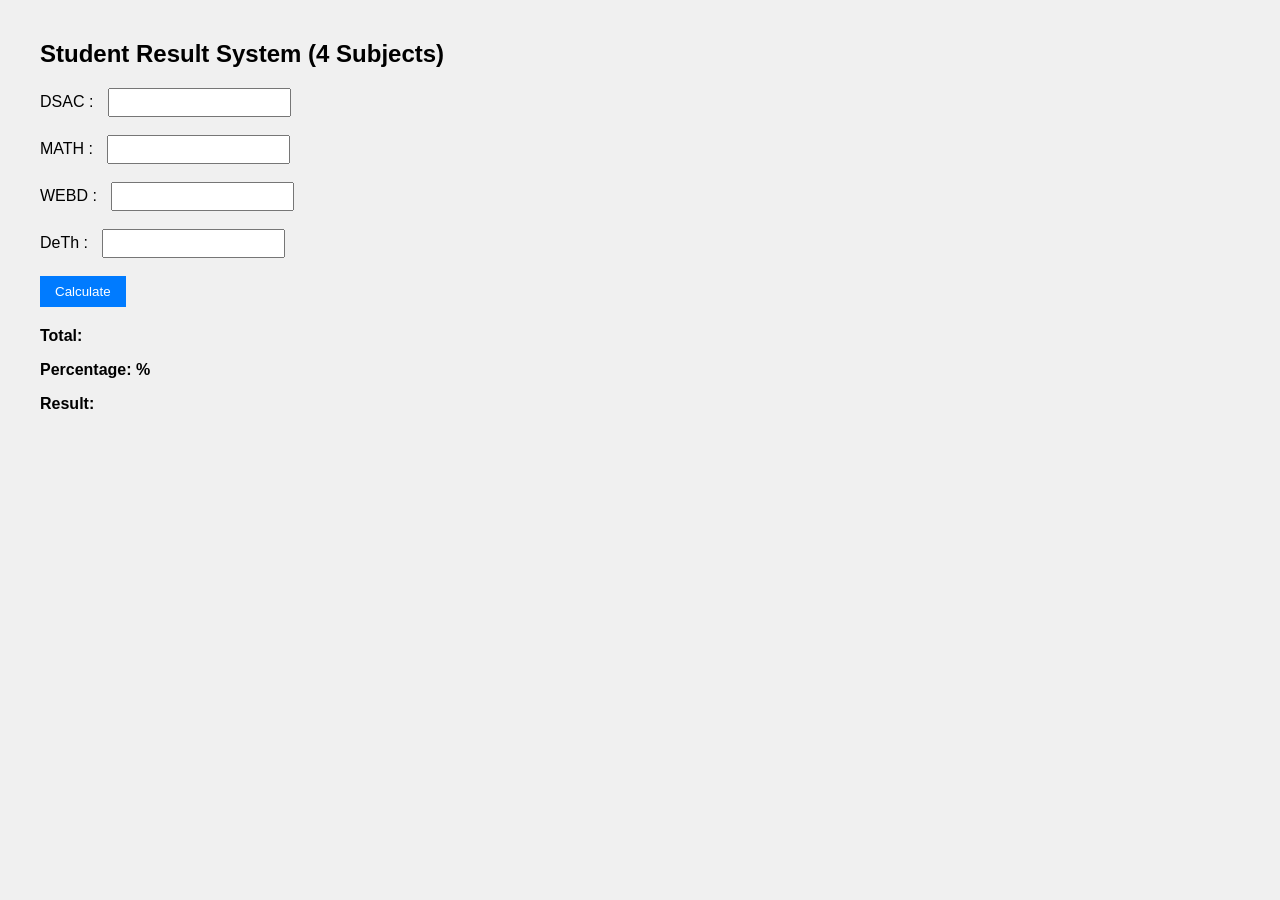
<file: index.html>
<!DOCTYPE html>
<html>
<head>
    <title>Student Result</title>
    <link rel="stylesheet" href="style.css">
</head>
<body>
    <h2>Student Result System (4 Subjects)</h2>
    DSAC    : <input type="number" id="sub1"><br><br>
    MATH  : <input type="number" id="sub2"><br><br>
    WEBD    : <input type="number" id="sub3"><br><br>
    DeTh    : <input type="number" id="sub4"><br><br>
    
    <button id="calcBtn">Calculate</button>

    <div id="result">
        <p>Total: <span id="total"></span></p>
        <p>Percentage: <span id="percentage"></span>%</p>
        <p>Result: <span id="grade"></span></p>
    </div>

    <script src="script.js"></script>
</body>
</html>
</file>
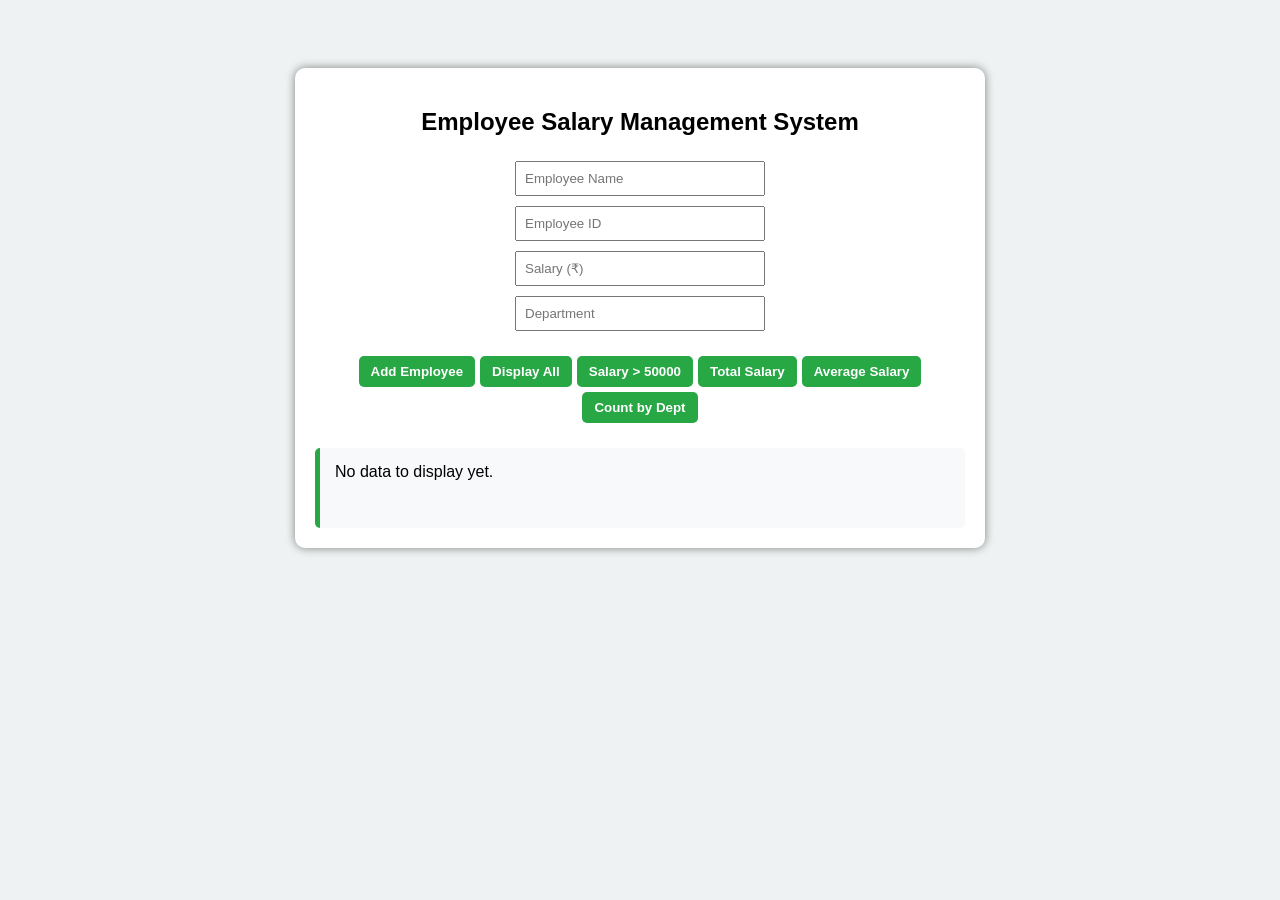
<file: ex5.html>
<!DOCTYPE html>
<html lang="en">
<head>
    <meta charset="UTF-8">
    <meta name="viewport" content="width=device-width, initial-scale=1.0">
    <title>Employee Salary Management System</title>
    <style>
        body {
            font-family: Arial, sans-serif;
            background-color: #eef2f3;
            text-align: center;
            padding: 20px;
        }
        .container {
            width: 650px;
            margin: 40px auto;
            padding: 20px;
            background: white;
            border-radius: 10px;
            box-shadow: 0 0 10px gray;
        }
        .input-group {
            margin-bottom: 15px;
        }
        input {
            padding: 8px;
            margin: 5px;
            width: 80%;
            max-width: 250px;
            box-sizing: border-box;
        }
        .button-group {
            margin-top: 20px;
            display: flex;
            flex-wrap: wrap;
            justify-content: center;
            gap: 5px;
        }
        button {
            padding: 8px 12px;
            background-color: #28a745;
            color: white;
            border: none;
            border-radius: 5px;
            cursor: pointer;
            font-weight: bold;
        }
        button:hover {
            background-color: #1e7e34;
        }
        #output {
            margin-top: 25px;
            padding: 15px;
            background-color: #f8f9fa;
            border-radius: 5px;
            border-left: 5px solid #28a745;
            text-align: left;
            min-height: 50px;
        }
    </style>
</head>
<body>

<div class="container">
    <h2>Employee Salary Management System</h2>
    
    <div class="input-group">
        <input type="text" id="name" placeholder="Employee Name"><br>
        <input type="text" id="empId" placeholder="Employee ID"><br>
        <input type="number" id="salary" placeholder="Salary (₹)"><br>
        <input type="text" id="dept" placeholder="Department">
    </div>

    <div class="button-group">
        <button onclick="addEmployee()">Add Employee</button>
        <button onclick="displayEmployees()">Display All</button>
        <button onclick="filterSalary()">Salary > 50000</button>
        <button onclick="totalSalary()">Total Salary</button>
        <button onclick="averageSalary()">Average Salary</button>
        <button onclick="countDepartment()">Count by Dept</button>
    </div>

    <div id="output">No data to display yet.</div>
</div>

<script>
    // System State Array
    let employees = [];

    // 1. Add Employee
    function addEmployee() {
        let name = document.getElementById("name").value.trim();
        let empId = document.getElementById("empId").value.trim();
        let salary = parseFloat(document.getElementById("salary").value);
        let dept = document.getElementById("dept").value.trim();

        if (name === "" || empId === "" || isNaN(salary) || dept === "") {
            alert("Please fill all fields properly");
            return;
        }

        let employee = {
            name: name,
            id: empId,
            salary: salary,
            department: dept
        };

        employees.push(employee);
        alert("Employee Added Successfully!");

        // Clear forms safely
        document.getElementById("name").value = "";
        document.getElementById("empId").value = "";
        document.getElementById("salary").value = "";
        document.getElementById("dept").value = "";
    }

    // 2. Display All Employees
    function displayEmployees() {
        if (employees.length === 0) {
            document.getElementById("output").innerHTML = "No employee records found.";
            return;
        }
        
        let output = "<strong>All Employees:</strong><br><hr>";
        employees.forEach(emp => {
            output += `<strong>Name:</strong> ${emp.name} | <strong>ID:</strong> ${emp.id} | <strong>Salary:</strong> ₹${emp.salary.toLocaleString('en-IN')} | <strong>Dept:</strong> ${emp.department}<br>`;
        });
        document.getElementById("output").innerHTML = output;
    }

    // 3. Filter Salary > 50,000
    function filterSalary() {
        let filtered = employees.filter(emp => emp.salary > 50000);
        if (filtered.length === 0) {
            document.getElementById("output").innerHTML = "No employees earn more than ₹50,000.";
            return;
        }

        let output = "<strong>Employees with Salary > ₹50,000:</strong><br><hr>";
        filtered.forEach(emp => {
            output += `<strong>Name:</strong> ${emp.name} | <strong>Salary:</strong> ₹${emp.salary.toLocaleString('en-IN')}<br>`;
        });
        document.getElementById("output").innerHTML = output;
    }

    // 4. Calculate Total Salary
    function totalSalary() {
        let total = employees.reduce((sum, emp) => sum + emp.salary, 0);
        document.getElementById("output").innerHTML = "<strong>Total Salary Payout:</strong> ₹" + total.toLocaleString('en-IN');
    }

    // 5. Calculate Average Salary
    function averageSalary() {
        if (employees.length === 0) {
            document.getElementById("output").innerHTML = "No employee records available to average.";
            return;
        }
        let total = employees.reduce((sum, emp) => sum + emp.salary, 0);
        let avg = total / employees.length;
        document.getElementById("output").innerHTML = "<strong>Average Salary:</strong> ₹" + avg.toFixed(2);
    }

    // 6. Count by Department 
    function countDepartment() {
        if (employees.length === 0) {
            document.getElementById("output").innerHTML = "No employee records available.";
            return;
        }
        
        let deptName = prompt("Enter Department Name:");
        if (!deptName) return; // Guard logic if cancel is pressed

        let count = employees.filter(emp => emp.department.toLowerCase() === deptName.trim().toLowerCase()).length;
        document.getElementById("output").innerHTML = "<strong>Employees in " + deptName + ":</strong> " + count;
    }
</script>

</body>
</html>
</file>
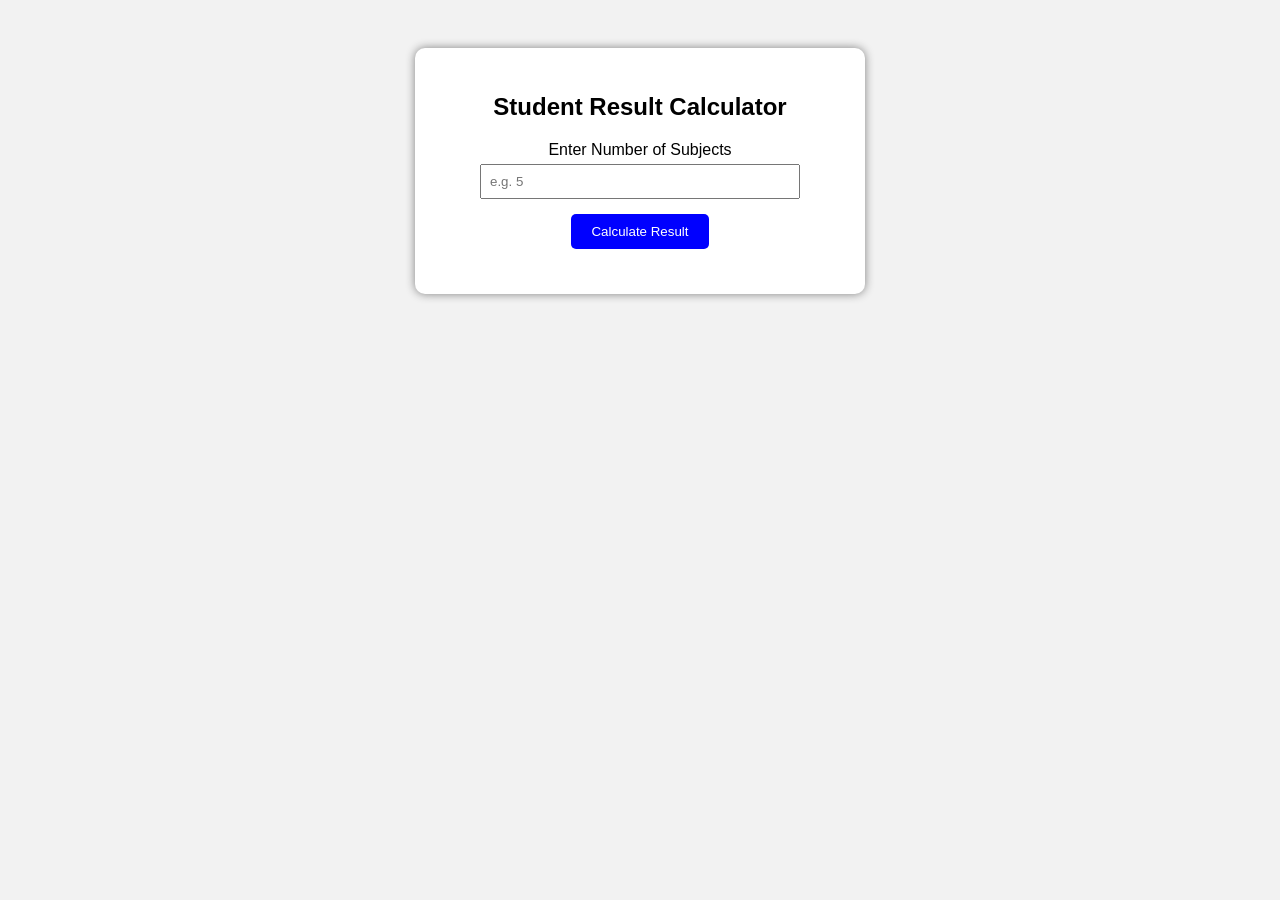
<file: exp4.html>
<!DOCTYPE html>
<html>
<head>
    <title>Student Result Calculator</title>
    <style>
        body {
            font-family: Arial, sans-serif;
            background-color: #f2f2f2;
            text-align: center;
            padding: 40px;
        }
        .container {
            background: white;
            padding: 25px;
            width: 400px;
            margin: auto;
            border-radius: 10px;
            box-shadow: 0px 0px 10px gray;
        }
        input {
            padding: 8px;
            width: 80%;
            margin-top: 5px;
            box-sizing: border-box;
        }
        button {
            padding: 10px 20px;
            background-color: blue;
            color: white;
            border: none;
            border-radius: 5px;
            cursor: pointer;
            margin-top: 15px;
        }
        button:hover {
            background-color: darkblue;
        }
        #result {
            margin-top: 20px;
            font-weight: bold;
            font-size: 18px;
            line-height: 1.6; /* Spaces out the result lines nicely */
        }
    </style>
</head>
<body>

<div class="container">
    <h2>Student Result Calculator</h2>
    <label for="subjects">Enter Number of Subjects</label><br>
    <input type="number" id="subjects" min="1" placeholder="e.g. 5"><br>
    <button onclick="calculateResult()">Calculate Result</button>
    <div id="result"></div>
</div>

<script>
    function calculateResult() {
        let n = parseInt(document.getElementById("subjects").value);
        
        // Validation: Ensure the user entered a valid number of subjects
        if (isNaN(n) || n <= 0) {
            alert("Please enter a valid number of subjects greater than 0.");
            return;
        }

        let total = 0;
        for (let i = 1; i <= n; i++) {
            let userInput = prompt("Enter marks for Subject " + i);
            let marks = parseFloat(userInput);
            
            // Validation: Ensure the user entered a valid number for marks
            if (isNaN(marks) || marks < 0) {
                alert("Invalid marks entered. Please try again.");
                return; // Stops execution if input is ruined
            }
            total = total + marks;
        }

        let average = total / n;
        let grade;
        let result;

        // Grade Logic
        if (average >= 90) {
            grade = "A+";
        } else if (average >= 75) {
            grade = "A";
        } else if (average >= 60) {
            grade = "B";
        } else if (average >= 50) {
            grade = "C";
        } else {
            grade = "F";
        }

        // Pass/Fail Logic
        if (average >= 40) {
            result = "<span style='color: green;'>PASS</span>";
        } else {
            result = "<span style='color: red;'>FAIL</span>";
        }

        // Display results
        document.getElementById("result").innerHTML =
            "Total Marks: " + total + "<br>" +
            "Average Marks: " + average.toFixed(2) + "<br>" +
            "Grade: " + grade + "<br>" +
            "Result: " + result;
    }
</script>

</body>
</html>
</file>
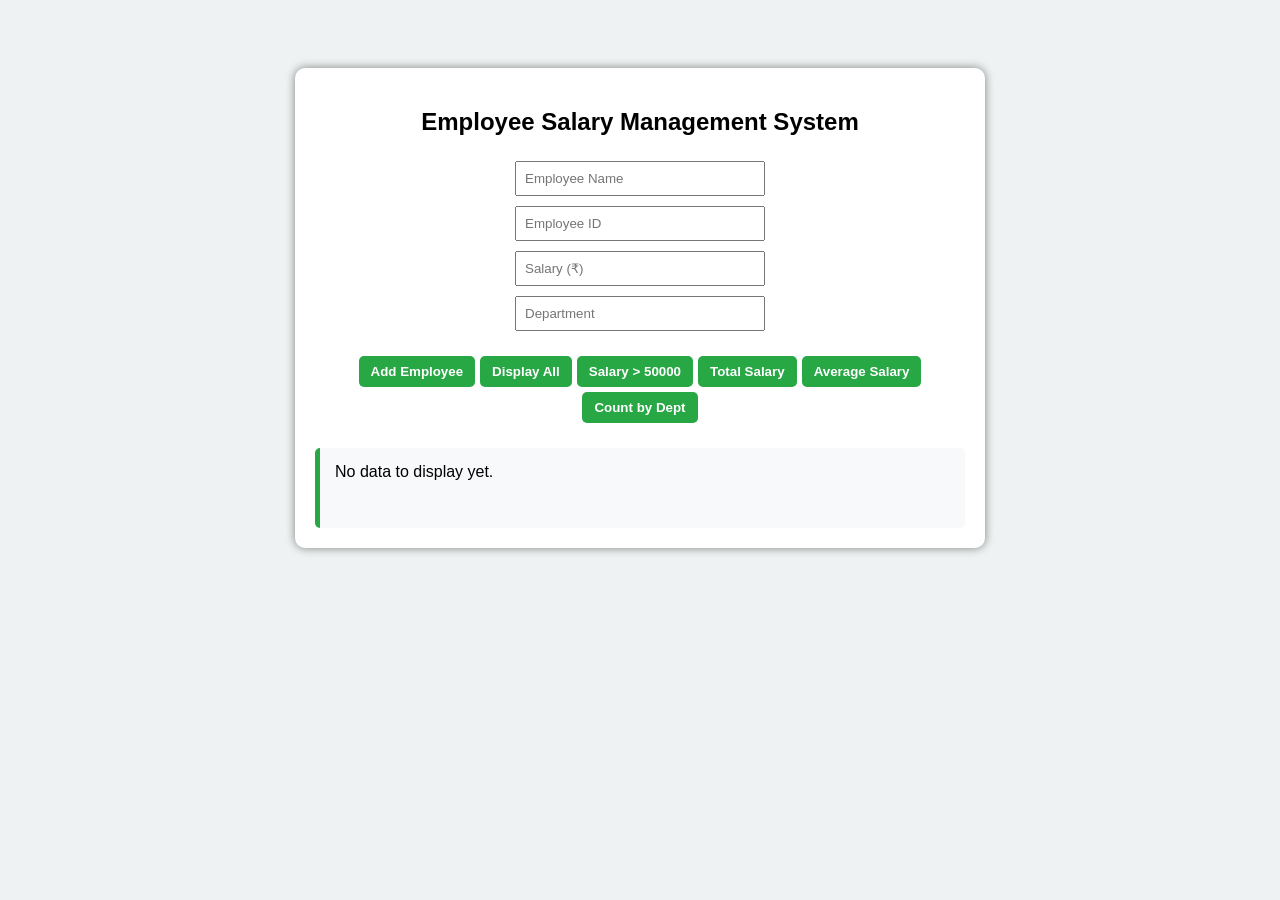
<file: exp5.html>
<!DOCTYPE html>
<html lang="en">
<head>
    <meta charset="UTF-8">
    <meta name="viewport" content="width=device-width, initial-scale=1.0">
    <title>Employee Salary Management System</title>
    <style>
        body {
            font-family: Arial, sans-serif;
            background-color: #eef2f3;
            text-align: center;
            padding: 20px;
        }
        .container {
            width: 650px;
            margin: 40px auto;
            padding: 20px;
            background: white;
            border-radius: 10px;
            box-shadow: 0 0 10px gray;
        }
        .input-group {
            margin-bottom: 15px;
        }
        input {
            padding: 8px;
            margin: 5px;
            width: 80%;
            max-width: 250px;
            box-sizing: border-box;
        }
        .button-group {
            margin-top: 20px;
            display: flex;
            flex-wrap: wrap;
            justify-content: center;
            gap: 5px;
        }
        button {
            padding: 8px 12px;
            background-color: #28a745;
            color: white;
            border: none;
            border-radius: 5px;
            cursor: pointer;
            font-weight: bold;
        }
        button:hover {
            background-color: #1e7e34;
        }
        #output {
            margin-top: 25px;
            padding: 15px;
            background-color: #f8f9fa;
            border-radius: 5px;
            border-left: 5px solid #28a745;
            text-align: left;
            min-height: 50px;
        }
    </style>
</head>
<body>

<div class="container">
    <h2>Employee Salary Management System</h2>
    
    <div class="input-group">
        <input type="text" id="name" placeholder="Employee Name"><br>
        <input type="text" id="empId" placeholder="Employee ID"><br>
        <input type="number" id="salary" placeholder="Salary (₹)"><br>
        <input type="text" id="dept" placeholder="Department">
    </div>

    <div class="button-group">
        <button onclick="addEmployee()">Add Employee</button>
        <button onclick="displayEmployees()">Display All</button>
        <button onclick="filterSalary()">Salary > 50000</button>
        <button onclick="totalSalary()">Total Salary</button>
        <button onclick="averageSalary()">Average Salary</button>
        <button onclick="countDepartment()">Count by Dept</button>
    </div>

    <div id="output">No data to display yet.</div>
</div>

<script>
    // System State Array
    let employees = [];

    // 1. Add Employee
    function addEmployee() {
        let name = document.getElementById("name").value.trim();
        let empId = document.getElementById("empId").value.trim();
        let salary = parseFloat(document.getElementById("salary").value);
        let dept = document.getElementById("dept").value.trim();

        if (name === "" || empId === "" || isNaN(salary) || dept === "") {
            alert("Please fill all fields properly");
            return;
        }

        let employee = {
            name: name,
            id: empId,
            salary: salary,
            department: dept
        };

        employees.push(employee);
        alert("Employee Added Successfully!");

        // Clear forms safely
        document.getElementById("name").value = "";
        document.getElementById("empId").value = "";
        document.getElementById("salary").value = "";
        document.getElementById("dept").value = "";
    }

    // 2. Display All Employees
    function displayEmployees() {
        if (employees.length === 0) {
            document.getElementById("output").innerHTML = "No employee records found.";
            return;
        }
        
        let output = "<strong>All Employees:</strong><br><hr>";
        employees.forEach(emp => {
            output += `<strong>Name:</strong> ${emp.name} | <strong>ID:</strong> ${emp.id} | <strong>Salary:</strong> ₹${emp.salary.toLocaleString('en-IN')} | <strong>Dept:</strong> ${emp.department}<br>`;
        });
        document.getElementById("output").innerHTML = output;
    }

    // 3. Filter Salary > 50,000
    function filterSalary() {
        let filtered = employees.filter(emp => emp.salary > 50000);
        if (filtered.length === 0) {
            document.getElementById("output").innerHTML = "No employees earn more than ₹50,000.";
            return;
        }

        let output = "<strong>Employees with Salary > ₹50,000:</strong><br><hr>";
        filtered.forEach(emp => {
            output += `<strong>Name:</strong> ${emp.name} | <strong>Salary:</strong> ₹${emp.salary.toLocaleString('en-IN')}<br>`;
        });
        document.getElementById("output").innerHTML = output;
    }

    // 4. Calculate Total Salary
    function totalSalary() {
        let total = employees.reduce((sum, emp) => sum + emp.salary, 0);
        document.getElementById("output").innerHTML = "<strong>Total Salary Payout:</strong> ₹" + total.toLocaleString('en-IN');
    }

    // 5. Calculate Average Salary
    function averageSalary() {
        if (employees.length === 0) {
            document.getElementById("output").innerHTML = "No employee records available to average.";
            return;
        }
        let total = employees.reduce((sum, emp) => sum + emp.salary, 0);
        let avg = total / employees.length;
        document.getElementById("output").innerHTML = "<strong>Average Salary:</strong> ₹" + avg.toFixed(2);
    }

    // 6.Count by Department 
    function countDepartment() {
        if (employees.length === 0) {
            document.getElementById("output").innerHTML = "No employee records available.";
            return;
        }
        
        let deptName = prompt("Enter Department Name:");
        if (!deptName) return; // Guard logic if cancel is pressed

        let count = employees.filter(emp => emp.department.toLowerCase() === deptName.trim().toLowerCase()).length;
        document.getElementById("output").innerHTML = "<strong>Employees in " + deptName + ":</strong> " + count;
    }
</script>

</body>
</html>
</file>
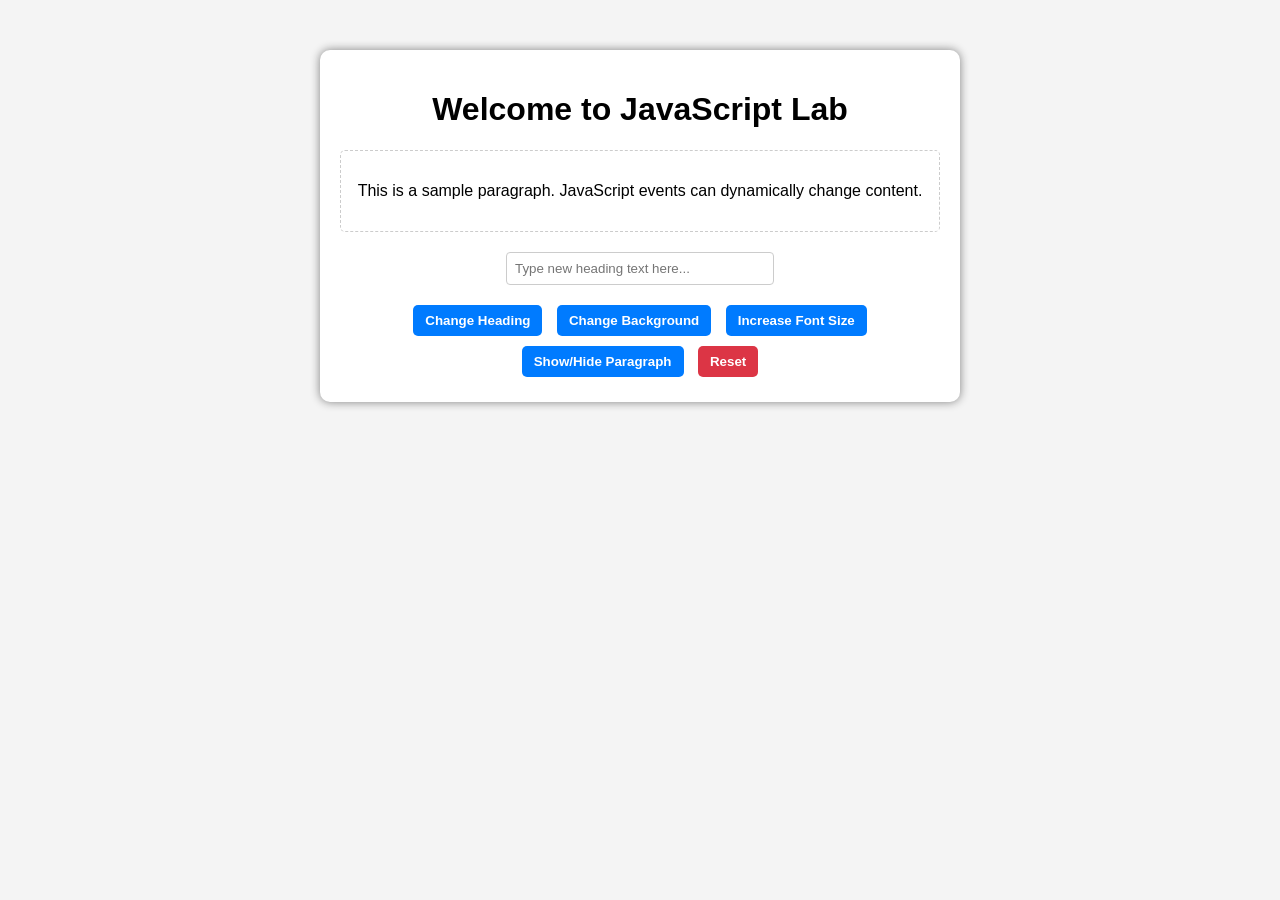
<file: exp6.html>
<!DOCTYPE html>
<html lang="en">
<head>
    <meta charset="UTF-8">
    <meta name="viewport" content="width=device-width, initial-scale=1.0">
    <title>JavaScript Lab</title>
    <style>
        body {
            font-family: Arial, sans-serif;
            background-color: #f4f4f4;
            text-align: center;
            transition: background-color 0.3s ease; /* Makes random bg color changes smooth */
        }
        .container {
            width: 600px;
            margin: 50px auto;
            padding: 20px;
            background: white;
            border-radius: 10px;
            box-shadow: 0 0 10px gray;
        }
        .content-area {
            margin: 20px 0;
            padding: 15px;
            border: 1px dashed #ccc;
            border-radius: 5px;
        }
        button {
            padding: 8px 12px;
            margin: 5px;
            background-color: #007bff;
            color: white;
            border: none;
            border-radius: 5px;
            cursor: pointer;
            font-weight: bold;
        }
        button:hover {
            background-color: #0056b3;
        }
        input {
            padding: 8px;
            width: 250px;
            margin-bottom: 15px;
            border: 1px solid #ccc;
            border-radius: 4px;
        }
    </style>
</head>
<body>

<div class="container">
    <h1 id="mainHeading">Welcome to JavaScript Lab</h1>
    
    <div class="content-area">
        <p id="paragraph">This is a sample paragraph. JavaScript events can dynamically change content.</p>
    </div>

    <input type="text" id="userInput" placeholder="Type new heading text here..."><br>

    <div class="button-group">
        <button id="changeTextBtn">Change Heading</button>
        <button id="bgColorBtn">Change Background</button>
        <button id="fontSizeBtn">Increase Font Size</button>
        <button id="toggleBtn">Show/Hide Paragraph</button>
        <button id="resetBtn" style="background-color: #dc3545;">Reset</button>
    </div>
</div>

<script>
    // Elements grabbed after DOM elements are officially loaded
    let heading = document.getElementById("mainHeading");
    let paragraph = document.getElementById("paragraph");
    let input = document.getElementById("userInput");
    let fontSize = 16;

    // 1. Change heading text (onclick using addEventListener)
    document.getElementById("changeTextBtn").addEventListener("click", function () {
        if (input.value.trim() !== "") {
            heading.innerHTML = input.value;
        } else {
            alert("Please type something in the input box first!");
        }
    });

    // 2. Change background color using random hex generator
    document.getElementById("bgColorBtn").onclick = function () {
        document.body.style.backgroundColor =
            "#" + Math.floor(Math.random() * 16777215).toString(16);
    };

    // 3. Increase font size dynamically
    document.getElementById("fontSizeBtn").addEventListener("click", function () {
        fontSize += 2;
        paragraph.style.fontSize = fontSize + "px";
    });

    // 4. Show/Hide paragraph toggler
    document.getElementById("toggleBtn").addEventListener("click", function () {
        if (paragraph.style.display === "none") {
            paragraph.style.display = "block";
        } else {
            paragraph.style.display = "none";
        }
    });

    // 5. Reset page back to defaults
    document.getElementById("resetBtn").addEventListener("click", function () {
        heading.innerHTML = "Welcome to JavaScript Lab";
        paragraph.style.display = "block";
        paragraph.style.fontSize = "16px";
        document.body.style.backgroundColor = "#f4f4f4";
        input.value = "";
        fontSize = 16;
    });
</script>

</body>
</html>
</file>
<file: style.css>
body {
    font-family: sans-serif;
    margin: 40px;
    background: #f0f0f0;
}
input {
    margin-left: 10px;
    padding: 5px;
}
button {
    padding: 8px 15px;
    background: #007bff;
    color: white;
    border: none;
    cursor: pointer;
}
#result {
    margin-top: 20px;
    font-weight: bold;
}
</file>
